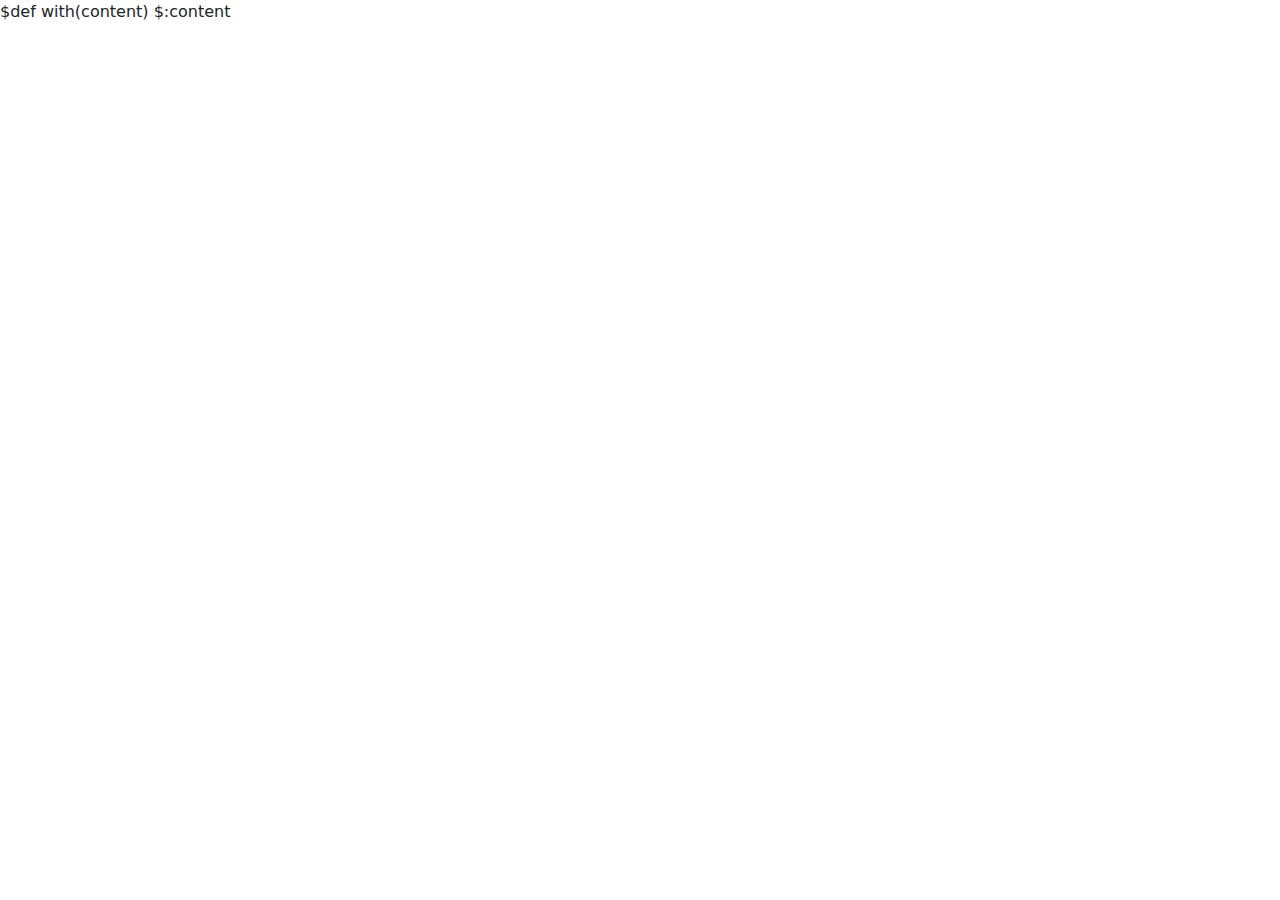
<file: aplicacion_02/mvc/views/layout.html>
$def with(content)

<!DOCTYPE html>
<html lang="en">
<head>
    <meta charset="UTF-8">
    <meta name="viewport" content="width=device-width, initial-scale=1.0">
    <title>Productos</title>
    <link href="https://cdn.jsdelivr.net/npm/bootstrap@5.3.3/dist/css/bootstrap.min.css" rel="stylesheet" integrity="sha384-QWTKZyjpPEjISv5WaRU9OFeRpok6YctnYmDr5pNlyT2bRjXh0JMhjY6hW+ALEwIH" crossorigin="anonymous">
</head>
<body>
    
    $:content

</body>
</html>
</file>
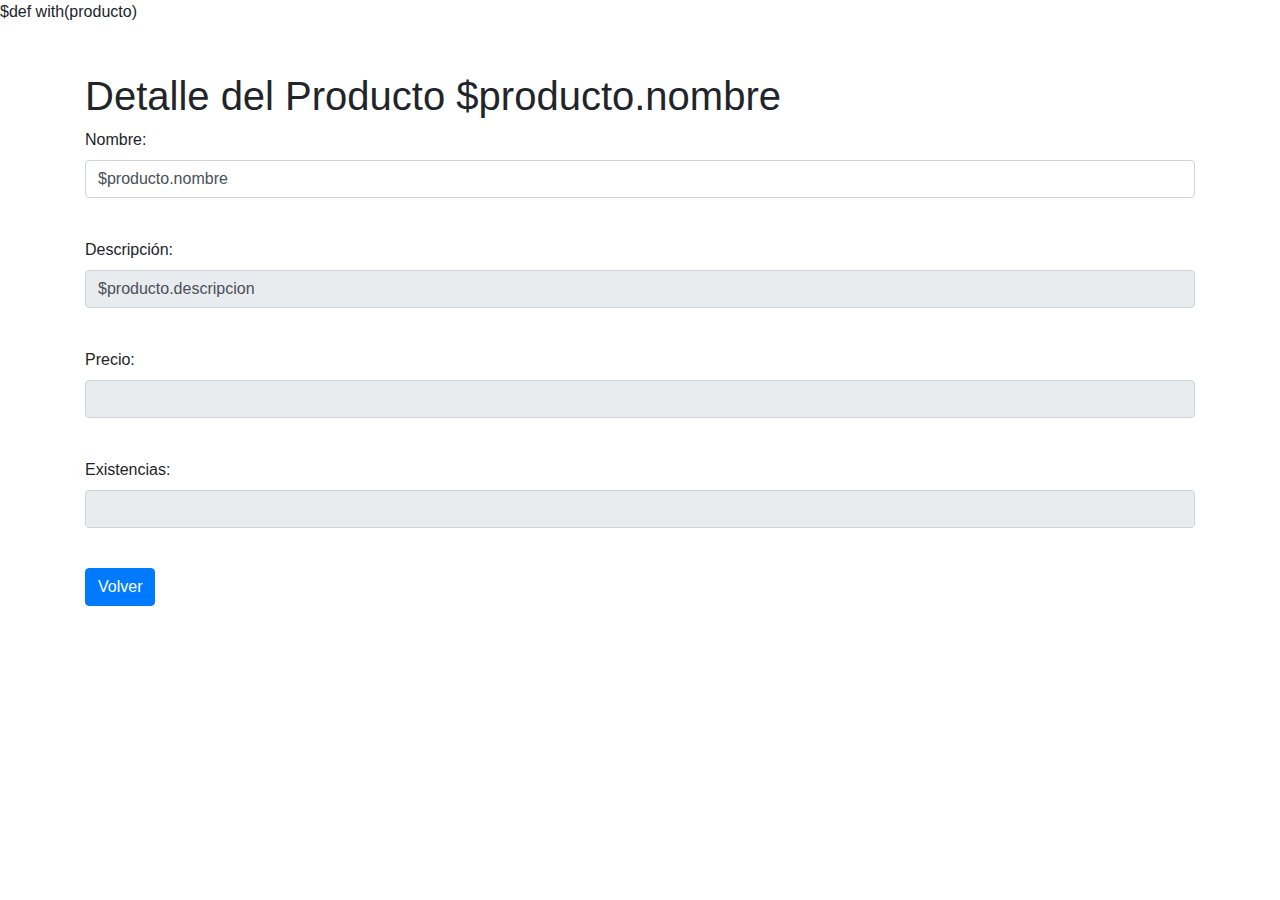
<file: aplicacion_02/mvc/views/ver.html>
<!DOCTYPE html>
<html lang="en">

<head>
    <meta charset="UTF-8">
    <meta name="viewport" content="width=device-width, initial-scale=1.0">
    <title>Tu Página</title>

    <!-- Add Bootstrap CSS link -->
    <link rel="stylesheet" href="https://maxcdn.bootstrapcdn.com/bootstrap/4.0.0/css/bootstrap.min.css">
</head>

<body>

    $def with(producto)

    <div class="container mt-5">
        <div class="center-content">
            <h1 class="titulo">Detalle del Producto $producto.nombre</h1>

            <div class="form-group">
                <label for="nombre">Nombre:</label>
                <input type="text" value="$producto.nombre" class="form-control"><br>
            </div>
            <div class="form-group">
                <label for="descripcion">Descripción:</label>
                <input type="text" value="$producto.descripcion" readonly class="form-control"><br>
            </div>
            <div class="form-group">
                <label for="precio">Precio:</label>
                <input type="number" value="$producto.precio" readonly class="form-control"><br>
            </div>
            <div class="form-group">
                <label for="existencias">Existencias:</label>
                <input type="number" value="$producto.existencias" readonly class="form-control"><br>
            </div>

            <a href="/" class="btn btn-primary">Volver</a>
        </div>
    </div>

    <!-- Add Bootstrap JS and Popper.js links (optional, only needed if you use Bootstrap JavaScript features) -->
    <script src="https://code.jquery.com/jquery-3.2.1.slim.min.js"></script>
    <script src="https://cdnjs.cloudflare.com/ajax/libs/popper.js/1.12.9/umd/popper.min.js"></script>
    <script src="https://maxcdn.bootstrapcdn.com/bootstrap/4.0.0/js/bootstrap.min.js"></script>

</body>

</html>
</file>
